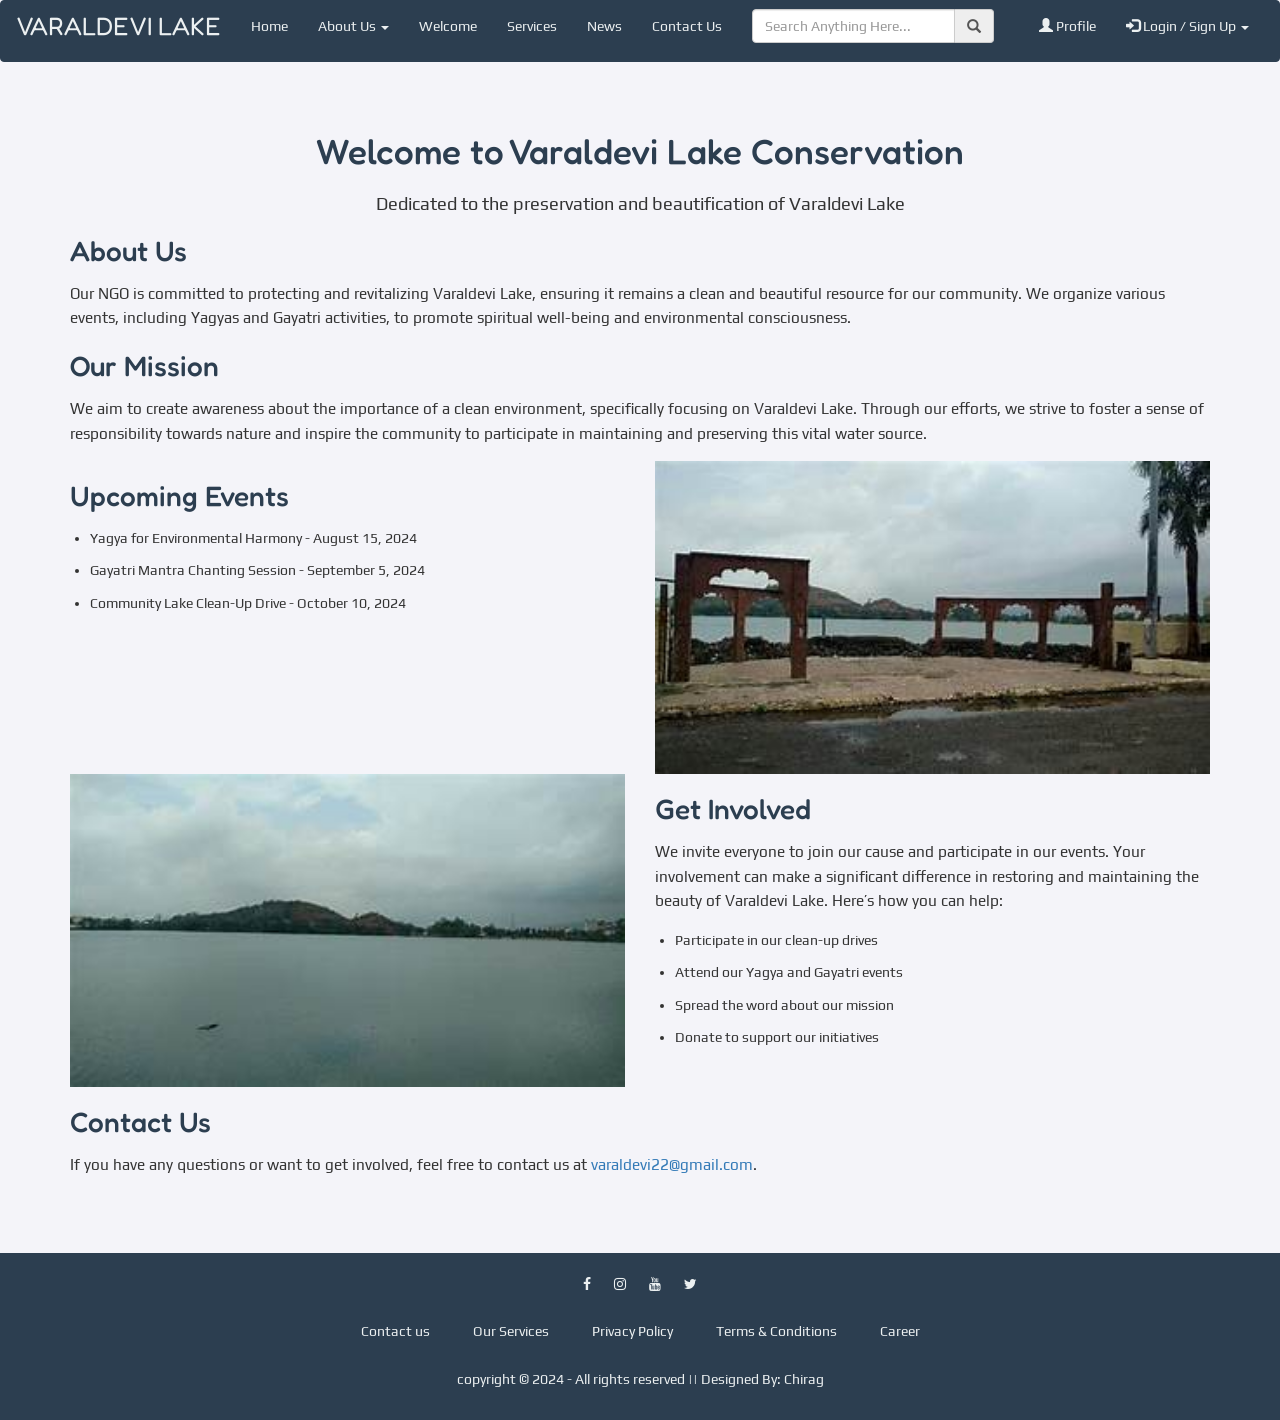
<file: index.html>
<!DOCTYPE html>
<html lang="en">
<head>
    <meta charset="UTF-8">
    <meta name="viewport" content="width=device-width, initial-scale=1.0">
    <title>Varaldevi Lake</title>
    
    <link rel="stylesheet" href="https://maxcdn.bootstrapcdn.com/bootstrap/3.3.7/css/bootstrap.min.css">
    <link rel="stylesheet" href="https://cdnjs.cloudflare.com/ajax/libs/font-awesome/4.7.0/css/font-awesome.min.css"> 
    <link rel="preconnect" href="https://fonts.gstatic.com">
    <link href="https://fonts.googleapis.com/css2?family=Fredoka+One&family=Play&display=swap" rel="stylesheet"> 
    <link rel="stylesheet" href="index.css">
</head>
<body>
    <div class="wrapper">
        <div id="header"></div>
        <div class="content">
            <div class="container">
                <h1 class="text-center">Welcome to Varaldevi Lake Conservation</h1>
                <p class="lead text-center">Dedicated to the preservation and beautification of Varaldevi Lake</p>
                
                <h2>About Us</h2>
                <p>Our NGO is committed to protecting and revitalizing Varaldevi Lake, ensuring it remains a clean and beautiful resource for our community. We organize various events, including Yagyas and Gayatri activities, to promote spiritual well-being and environmental consciousness.</p>

                <h2>Our Mission</h2>
                <p>We aim to create awareness about the importance of a clean environment, specifically focusing on Varaldevi Lake. Through our efforts, we strive to foster a sense of responsibility towards nature and inspire the community to participate in maintaining and preserving this vital water source.</p>

                <div class="row">
                    <div class="col-md-6">
                        <h2>Upcoming Events</h2>
                        <ul>
                            <li>Yagya for Environmental Harmony - August 15, 2024</li>
                            <li>Gayatri Mantra Chanting Session - September 5, 2024</li>
                            <li>Community Lake Clean-Up Drive - October 10, 2024</li>
                        </ul>
                    </div>
                    <div class="col-md-6">
                        <img src="varaldevi1.jpg" alt="Event Image 1" class="img-responsive" style="width:100%;">
                    </div>
                </div>
                <div class="row">
                    <div class="col-md-6">
                        <img src="varaldevi2.jpg" alt="Event Image 2" class="img-responsive" style="width:100%;">
                    </div>
                    <div class="col-md-6">
                        <h2>Get Involved</h2>
                        <p>We invite everyone to join our cause and participate in our events. Your involvement can make a significant difference in restoring and maintaining the beauty of Varaldevi Lake. Here’s how you can help:</p>
                        <ul>
                            <li>Participate in our clean-up drives</li>
                            <li>Attend our Yagya and Gayatri events</li>
                            <li>Spread the word about our mission</li>
                            <li>Donate to support our initiatives</li>
                        </ul>
                    </div>
                </div>

                <h2>Contact Us</h2>
                <p>If you have any questions or want to get involved, feel free to contact us at <a href="mailto:varaldevi22@gmail.com">varaldevi22@gmail.com</a>.</p>
            </div>
        </div>
        <div id="footer"></div>
    </div>
    <script src="https://ajax.googleapis.com/ajax/libs/jquery/1.12.4/jquery.min.js"></script>
    <script src="https://maxcdn.bootstrapcdn.com/bootstrap/3.3.7/js/bootstrap.min.js"></script>
    <script>
        $(function(){
            $("#header").load("header.html"); 
            $("#footer").load("footer.html"); 
        });
    </script>
</body>
</html>
</file>
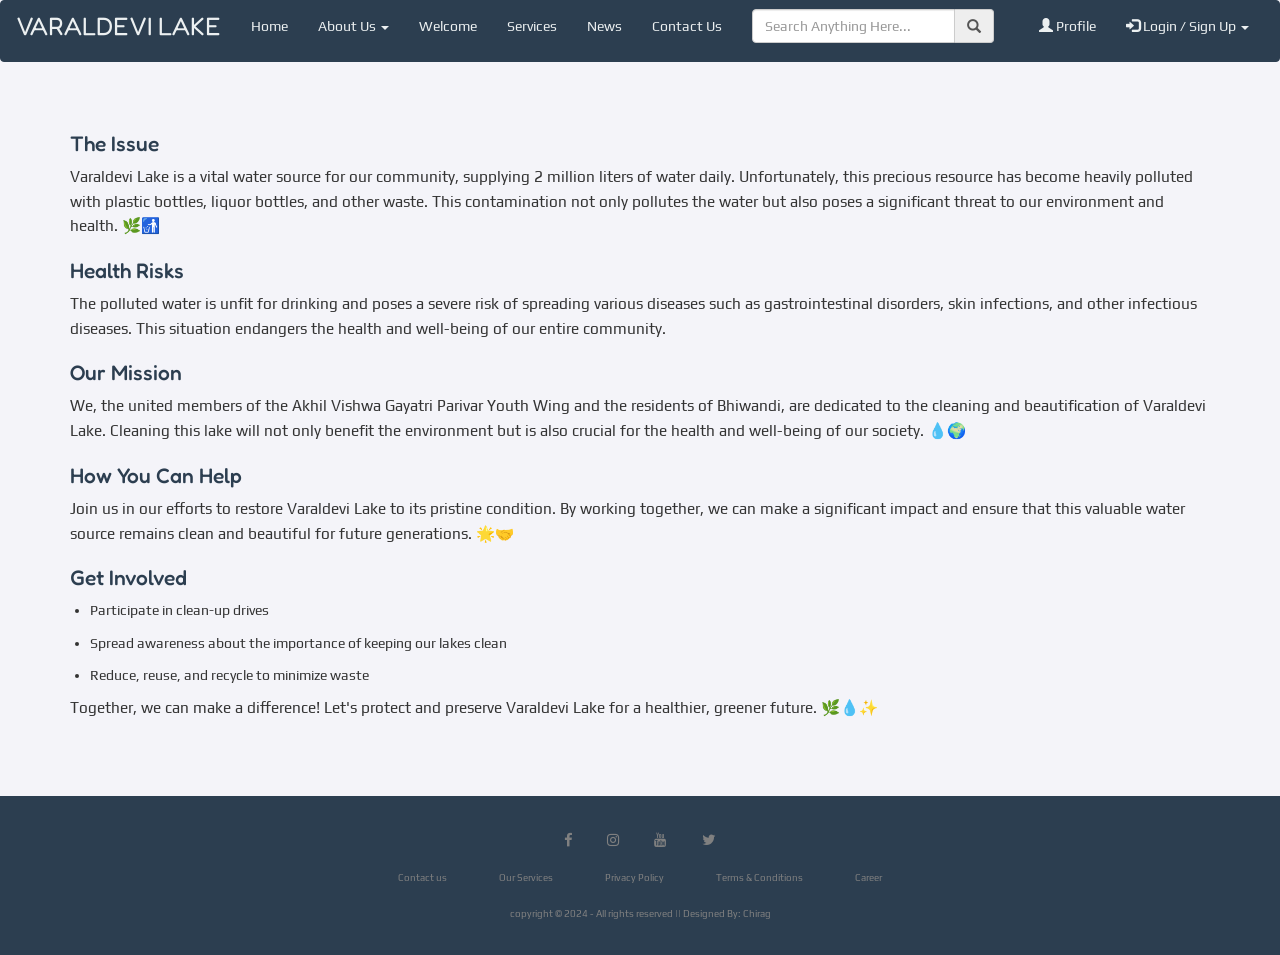
<file: about.html>
<!DOCTYPE html>
<html lang="en">
<head>
    <meta charset="UTF-8">
    <meta name="viewport" content="width=device-width, initial-scale=1.0">
    <title>About Us</title>
    <link rel="stylesheet" href="style.css">
    <link rel="stylesheet" href="https://maxcdn.bootstrapcdn.com/bootstrap/3.3.7/css/bootstrap.min.css">
    <link rel="stylesheet" href="https://cdnjs.cloudflare.com/ajax/libs/font-awesome/4.7.0/css/font-awesome.min.css"> 
    <link rel="preconnect" href="https://fonts.gstatic.com">
    <link href="https://fonts.googleapis.com/css2?family=Playfair+Display:wght@700&family=Roboto:wght@400;700&display=swap" rel="stylesheet">
    <link rel="stylesheet" href="index.css">
</head>
<body>
    <div class="wrapper">
        <div id="header"></div>
        <div class="content">
            <div class="container">
                <h3>The Issue</h3>
                <p>Varaldevi Lake is a vital water source for our community, supplying 2 million liters of water daily. Unfortunately, this precious resource has become heavily polluted with plastic bottles, liquor bottles, and other waste. This contamination not only pollutes the water but also poses a significant threat to our environment and health. 🌿🚮</p>
                
                <h3>Health Risks</h3>
                <p>The polluted water is unfit for drinking and poses a severe risk of spreading various diseases such as gastrointestinal disorders, skin infections, and other infectious diseases. This situation endangers the health and well-being of our entire community.</p>
                
                <h3>Our Mission</h3>
                <p>We, the united members of the Akhil Vishwa Gayatri Parivar Youth Wing and the residents of Bhiwandi, are dedicated to the cleaning and beautification of Varaldevi Lake. Cleaning this lake will not only benefit the environment but is also crucial for the health and well-being of our society. 💧🌍</p>
                
                <h3>How You Can Help</h3>
                <p>Join us in our efforts to restore Varaldevi Lake to its pristine condition. By working together, we can make a significant impact and ensure that this valuable water source remains clean and beautiful for future generations. 🌟🤝</p>
                
                <h3>Get Involved</h3>
                <ul>
                    <li>Participate in clean-up drives</li>
                    <li>Spread awareness about the importance of keeping our lakes clean</li>
                    <li>Reduce, reuse, and recycle to minimize waste</li>
                </ul>
                <p>Together, we can make a difference! Let's protect and preserve Varaldevi Lake for a healthier, greener future. 🌿💧✨</p>
            </div>
        </div>
        <div id="footer"></div>
    </div>
    <script src="https://ajax.googleapis.com/ajax/libs/jquery/1.12.4/jquery.min.js"></script>
    <script src="https://maxcdn.bootstrapcdn.com/bootstrap/3.3.7/js/bootstrap.min.js"></script>
    <script>
        $(function(){
            $("#header").load("header.html"); 
            $("#footer").load("footer.html"); 
        });
    </script>
</body>
</html>
</file>
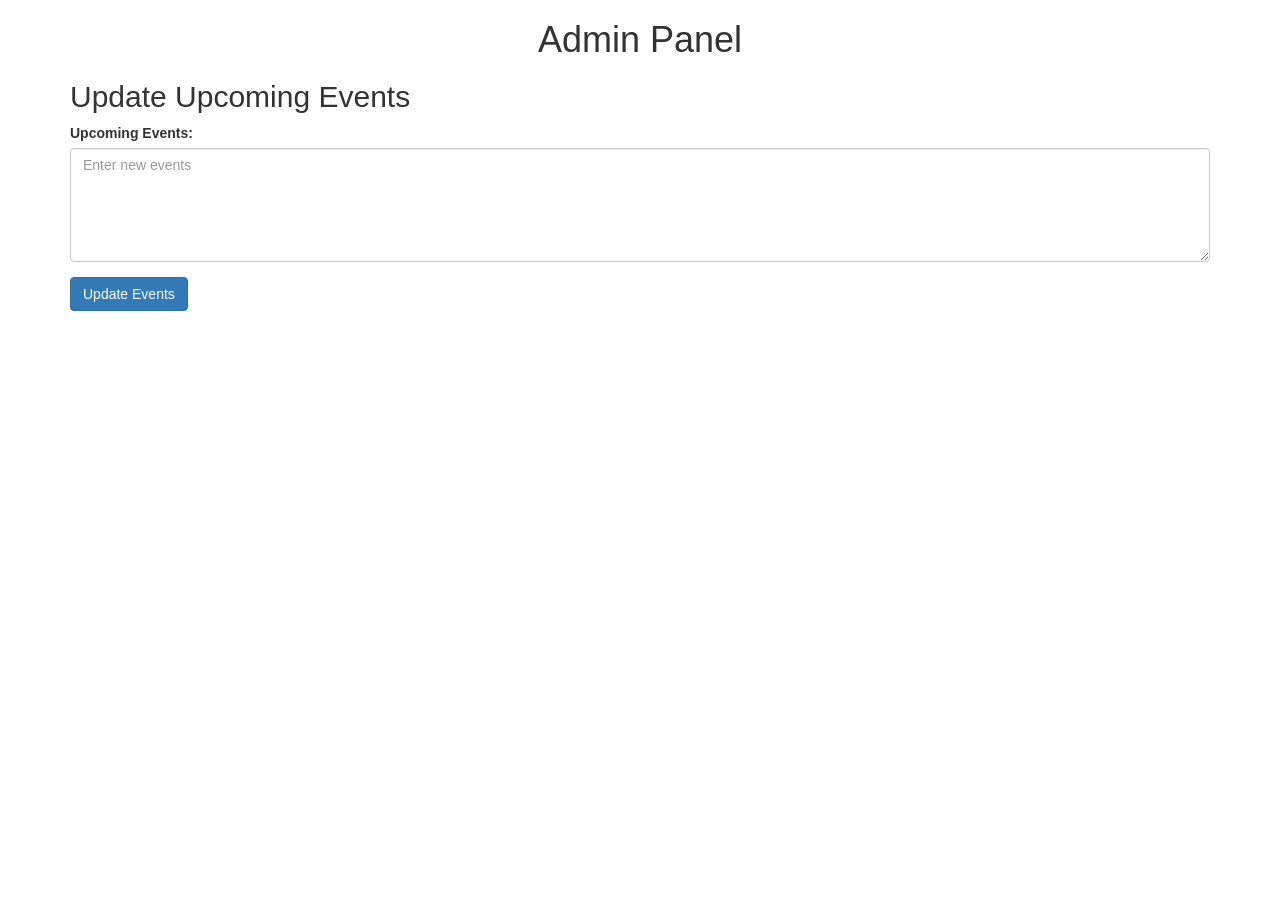
<file: admin.html>
<!DOCTYPE html>
<html lang="en">
<head>
    <meta charset="UTF-8">
    <meta name="viewport" content="width=device-width, initial-scale=1.0">
    <title>Admin Panel</title>
    <link rel="stylesheet" href="https://maxcdn.bootstrapcdn.com/bootstrap/3.3.7/css/bootstrap.min.css">
</head>
<body>
    <div class="container">
        <h1 class="text-center">Admin Panel</h1>
        <h2>Update Upcoming Events</h2>
        <form id="update-events-form" action="/update-content" method="POST">
            <div class="form-group">
                <label for="events">Upcoming Events:</label>
                <textarea id="events" name="events" class="form-control" rows="5" placeholder="Enter new events"></textarea>
            </div>
            <button type="submit" class="btn btn-primary">Update Events</button>
        </form>
    </div>
</body>
</html>
</file>
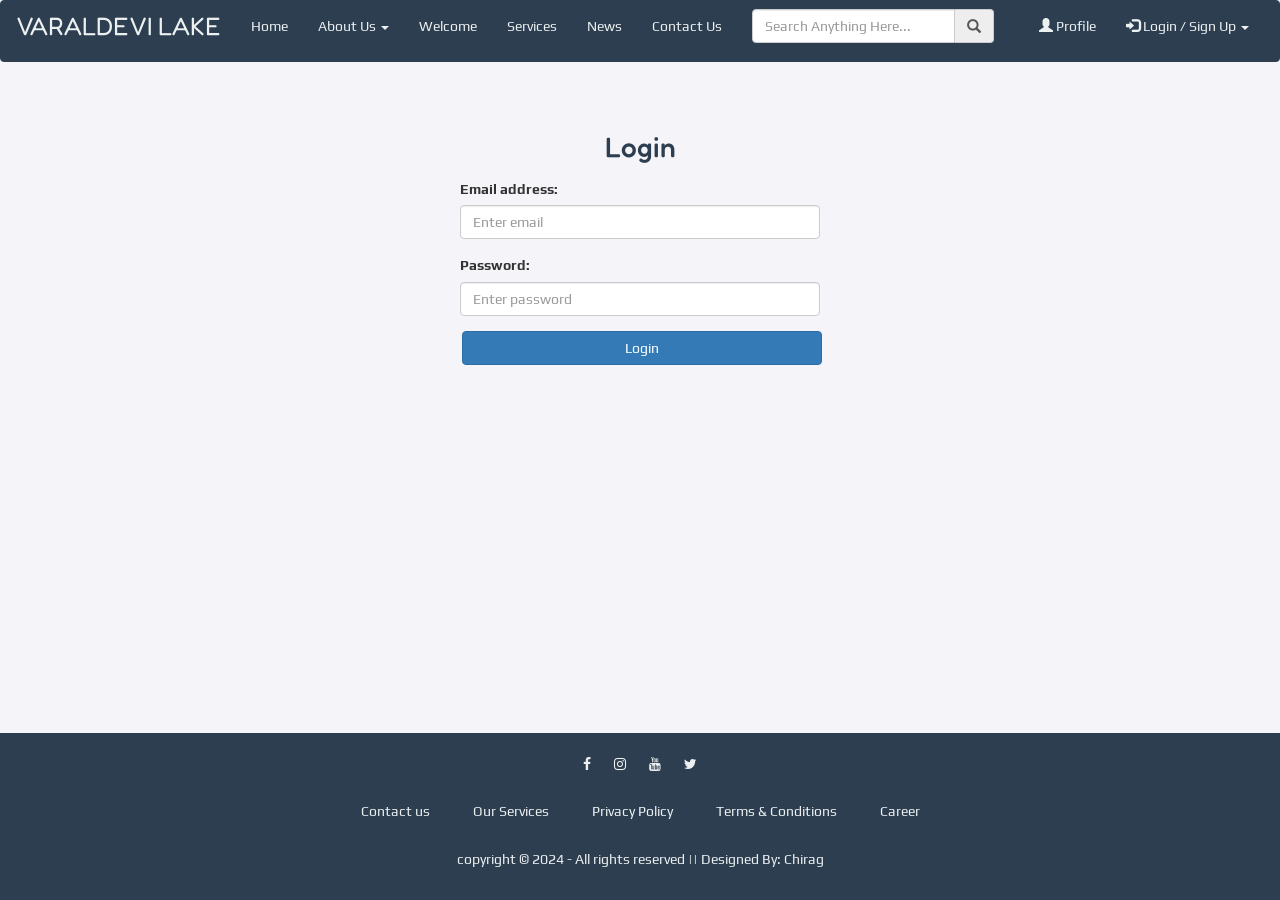
<file: login.html>
<!DOCTYPE html>
<html lang="en">
<head>
    <meta charset="UTF-8">
    <meta name="viewport" content="width=device-width, initial-scale=1.0">
    <title>Login</title>
    <link rel="stylesheet" href="https://maxcdn.bootstrapcdn.com/bootstrap/3.3.7/css/bootstrap.min.css">
    <link rel="stylesheet" href="https://cdnjs.cloudflare.com/ajax/libs/font-awesome/4.7.0/css/font-awesome.min.css"> 
    <link rel="preconnect" href="https://fonts.gstatic.com">
    <link href="https://fonts.googleapis.com/css2?family=Fredoka+One&family=Play&display=swap" rel="stylesheet"> 
    <link rel="stylesheet" href="index.css">
</head>
<body>
    <div class="wrapper">
        <div id="header"></div>
        <div class="content">
            <div class="container">
                <div class="row">
                    <div class="col-md-4 col-md-offset-4">
                        <h2 class="text-center">Login</h2>
                        <form action="/login" method="POST">
                            <div class="form-group">
                                <label for="email">Email address:</label>
                                <input type="email" class="form-control" id="email" name="email" placeholder="Enter email" required>
                            </div>
                            <div class="form-group">
                                <label for="pwd">Password:</label>
                                <input type="password" class="form-control" id="pwd" name="password" placeholder="Enter password" required>
                            </div>
                            <button type="submit" class="btn btn-primary btn-block">Login</button>
                        </form>
                    </div>
                </div>
            </div>
        </div>
        <div id="footer"></div>
    </div>
    <script src="https://ajax.googleapis.com/ajax/libs/jquery/1.12.4/jquery.min.js"></script>
    <script src="https://maxcdn.bootstrapcdn.com/bootstrap/3.3.7/js/bootstrap.min.js"></script>
    <script>
        $(function(){
            $("#header").load("header.html"); 
            $("#footer").load("footer.html"); 
        });
    </script>
</body>
</html>
</file>
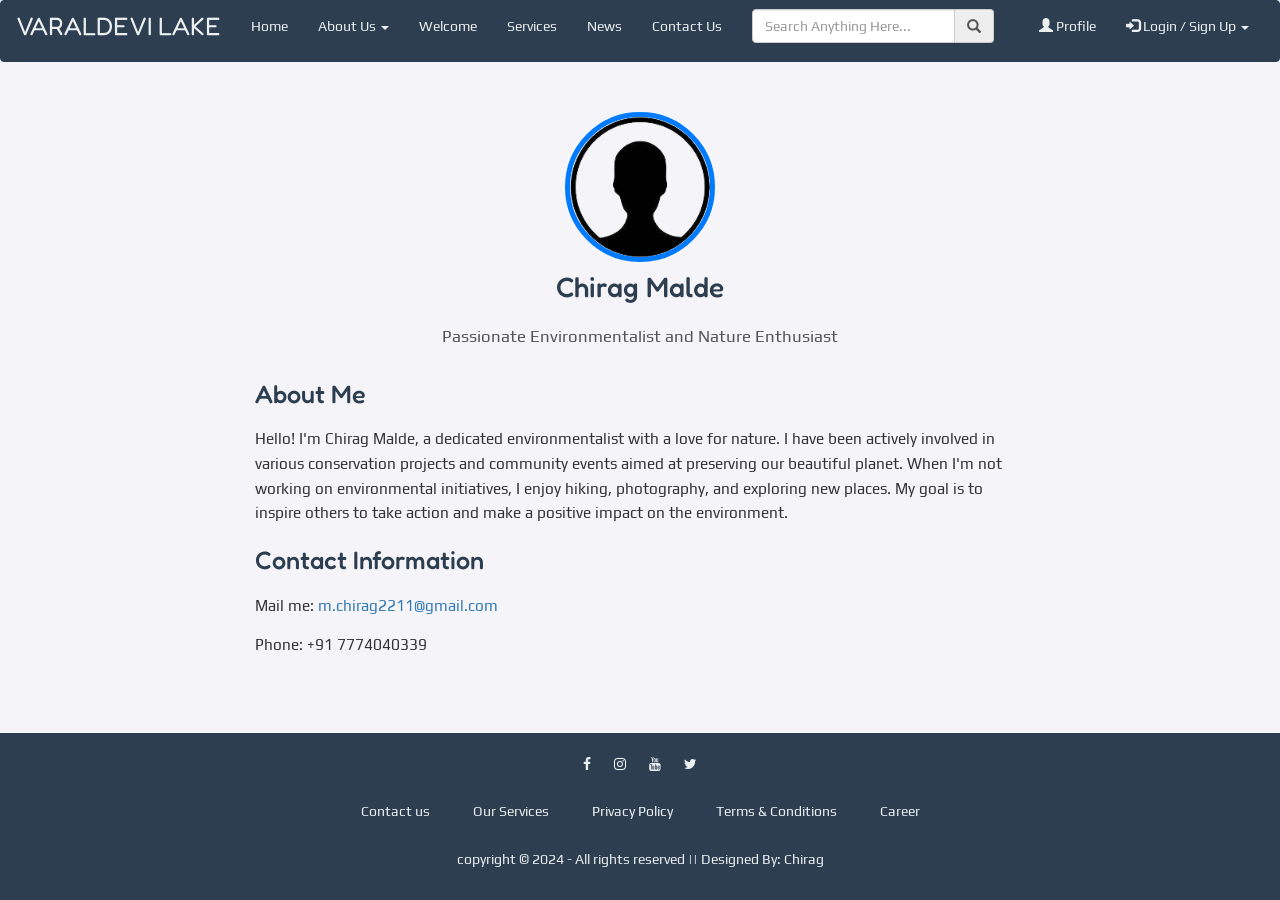
<file: profile.html>
<!DOCTYPE html>
<html lang="en">
<head>
    <meta charset="UTF-8">
    <meta name="viewport" content="width=device-width, initial-scale=1.0">
    <title>Profile - Varaldevi Lake</title>
    <link rel="stylesheet" href="https://maxcdn.bootstrapcdn.com/bootstrap/3.3.7/css/bootstrap.min.css">
    <link rel="stylesheet" href="https://cdnjs.cloudflare.com/ajax/libs/font-awesome/4.7.0/css/font-awesome.min.css"> 
    <link rel="preconnect" href="https://fonts.gstatic.com">
    <link href="https://fonts.googleapis.com/css2?family=Fredoka+One&family=Play&display=swap" rel="stylesheet"> 
    <link rel="stylesheet" href="index.css">
    <style>
        body {
            font-family: 'Play', sans-serif;
        }
        .profile {
            padding: 30px 0;
        }
        .profile .profile-header {
            text-align: center;
            margin-bottom: 30px;
        }
        .profile .profile-header img {
            width: 150px;
            height: 150px;
            border-radius: 50%;
            object-fit: cover;
            border: 5px solid #007bff;
        }
        .profile .profile-header h1 {
            font-family: 'Fredoka One', cursive;
            font-size: 2em;
            margin-top: 10px;
        }
        .profile .profile-header p {
            font-size: 1.2em;
            color: #555;
        }
        .profile .profile-info {
            max-width: 800px;
            margin: 0 auto;
            padding: 0 15px;
        }
        .profile .profile-info h2 {
            font-size: 1.8em;
            margin-bottom: 20px;
        }
        .profile .profile-info p {
            font-size: 1.1em;
            line-height: 1.6;
            color: #333;
        }
    </style>
</head>
<body>
    <div class="wrapper">
        <div id="header"></div>

        <!-- Profile Section -->
        <div class="profile">
            <div class="profile-header">
                <img src="profile.png" alt="Profile Picture">
                <h1>Chirag Malde</h1>
                <p>Passionate Environmentalist and Nature Enthusiast</p>
            </div>
            <div class="profile-info">
                <h2>About Me</h2>
                <p>Hello! I'm Chirag Malde, a dedicated environmentalist with a love for nature. I have been actively involved in various conservation projects and community events aimed at preserving our beautiful planet. When I'm not working on environmental initiatives, I enjoy hiking, photography, and exploring new places. My goal is to inspire others to take action and make a positive impact on the environment.</p>

                <h2>Contact Information</h2>
                <p>Mail me: <a href="mailto:m.chirag2211@gmail.com">m.chirag2211@gmail.com</a></p>
                <p>Phone: +91 7774040339</p>
            </div>
        </div>

        <!-- Footer Section -->
        <div id="footer"></div>
    </div>
    
    <script src="https://ajax.googleapis.com/ajax/libs/jquery/1.12.4/jquery.min.js"></script>
    <script src="https://maxcdn.bootstrapcdn.com/bootstrap/3.3.7/js/bootstrap.min.js"></script>
    <script>
        $(function(){
            $("#header").load("header.html");
            $("#footer").load("footer.html"); // Load the footer HTML
        });
    </script>
</body>
</html>
</file>
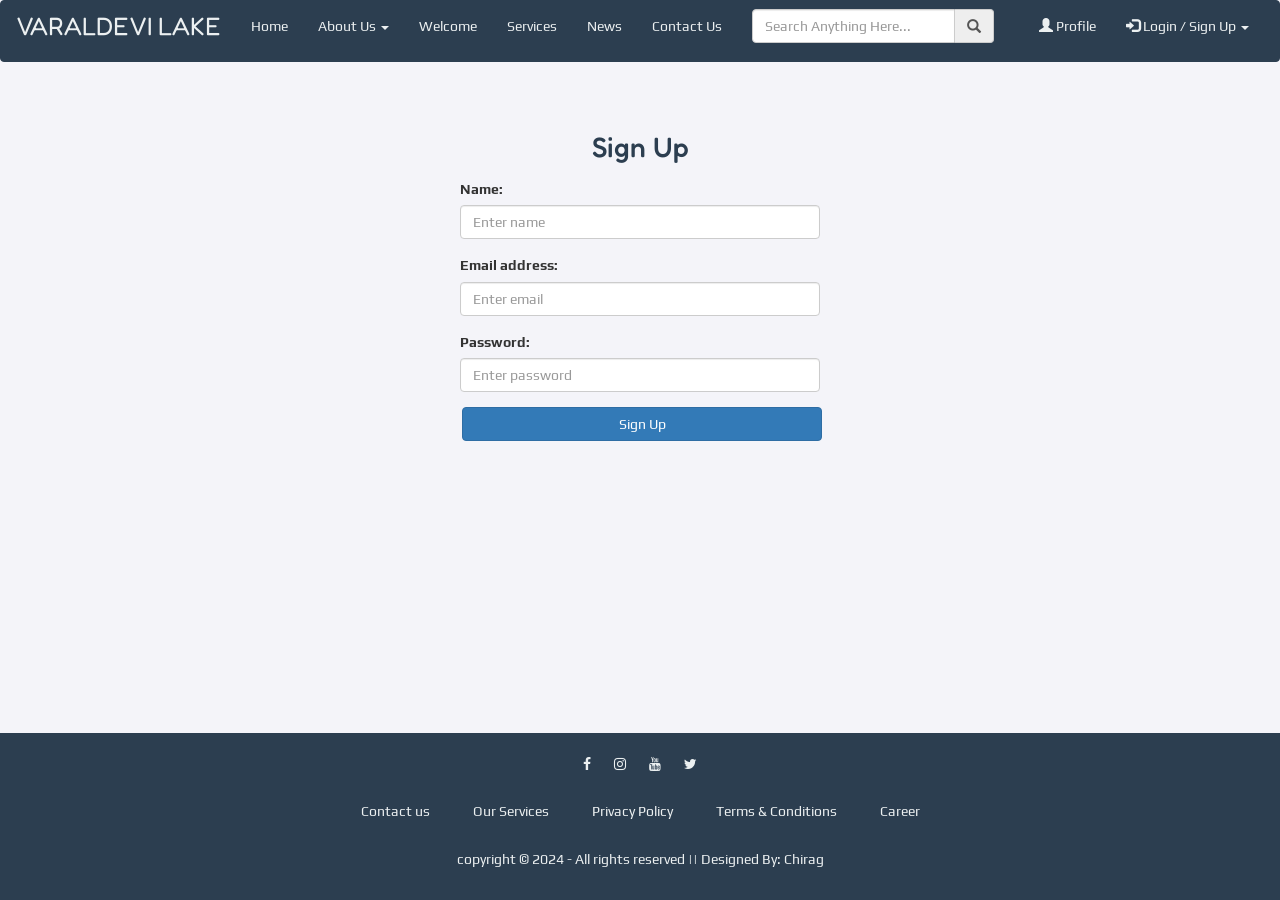
<file: signup.html>
<!DOCTYPE html>
<html lang="en">
<head>
    <meta charset="UTF-8">
    <meta name="viewport" content="width=device-width, initial-scale=1.0">
    <title>Sign Up</title>
    <link rel="stylesheet" href="https://maxcdn.bootstrapcdn.com/bootstrap/3.3.7/css/bootstrap.min.css">
    <link rel="stylesheet" href="https://cdnjs.cloudflare.com/ajax/libs/font-awesome/4.7.0/css/font-awesome.min.css"> 
    <link rel="preconnect" href="https://fonts.gstatic.com">
    <link href="https://fonts.googleapis.com/css2?family=Fredoka+One&family=Play&display=swap" rel="stylesheet"> 
    <link rel="stylesheet" href="index.css">
</head>
<body>
    <div class="wrapper">
        <div id="header"></div>
        <div class="content">
            <div class="container">
                <div class="row">
                    <div class="col-md-4 col-md-offset-4">
                        <h2 class="text-center">Sign Up</h2>
                        <form action="/signup" method="POST">
                            <div class="form-group">
                                <label for="name">Name:</label>
                                <input type="text" class="form-control" id="name" name="name" placeholder="Enter name" required>
                            </div>
                            <div class="form-group">
                                <label for="email">Email address:</label>
                                <input type="email" class="form-control" id="email" name="email" placeholder="Enter email" required>
                            </div>
                            <div class="form-group">
                                <label for="pwd">Password:</label>
                                <input type="password" class="form-control" id="pwd" name="password" placeholder="Enter password" required>
                            </div>
                            <button type="submit" class="btn btn-primary btn-block">Sign Up</button>
                        </form>                        
                    </div>
                </div>
            </div>
        </div>
        <div id="footer"></div>
    </div>
    <script src="https://ajax.googleapis.com/ajax/libs/jquery/1.12.4/jquery.min.js"></script>
    <script src="https://maxcdn.bootstrapcdn.com/bootstrap/3.3.7/js/bootstrap.min.js"></script>
    <script>
        $(function(){
            $("#header").load("header.html"); 
            $("#footer").load("footer.html"); 
        });
    </script>
</body>
</html>
</file>
<file: index.css>
/* style.css */

/* Importing Google Fonts */
@import url('https://fonts.googleapis.com/css2?family=Fredoka+One&family=Play&display=swap');

/* Basic reset for better cross-browser compatibility */
* {
    margin: 0;
    padding: 0;
    box-sizing: border-box;
}

/* Body styling */
html, body {
    height: 100%;
    font-family: 'Play', sans-serif;
    background-color: #f4f4f9;
    color: #333;
    line-height: 1.6;
}

.wrapper {
    display: flex;
    flex-direction: column;
    min-height: 100vh;
}

/* Header styling */
.navbar-inverse {
    background-color: #2c3e50;
    border-color: #2c3e50;
}

.navbar-inverse .navbar-brand {
    font-family: 'Fredoka One', cursive;
    color: #ecf0f1 !important;
    font-size: 1.8em;
}

.navbar-inverse .navbar-nav > li > a {
    color: #ecf0f1 !important;
}

/* Content area styling */
.content {
    flex: 1;
    padding: 30px 15px;
}

h1, h2, h3 {
    font-family: 'Fredoka One', cursive;
    color: #2c3e50;
}

h1 {
    font-size: 2.5em;
    margin-bottom: 20px;
}

h2 {
    font-size: 2em;
    margin-top: 20px;
    margin-bottom: 15px;
}

h3 {
    font-size: 1.5em;
    margin-top: 20px;
    margin-bottom: 10px;
}

p {
    font-size: 1.1em;
    margin-bottom: 15px;
}

.lead {
    font-size: 1.3em;
    font-weight: 300;
    margin-bottom: 20px;
}

ul {
    list-style-type: disc;
    padding-left: 20px;
}

ul li {
    margin-bottom: 10px;
}

/* Footer styling */
.footer {
    background-color: #2c3e50;
    color: #ecf0f1;
    padding: 20px 0;
    text-align: center;
    margin-top: 30px;
}

.footer a {
    color: #ecf0f1;
    margin: 0 10px;
    text-decoration: none;
}

.footer a:hover {
    text-decoration: underline;
}

.footer ul {
    list-style-type: none;
    padding: 0;
    margin: 15px 0;
}

.footer ul li {
    display: inline;
    margin: 0 10px;
}

.footer .row {
    margin-bottom: 10px;
}

/* Responsive styling */
@media (max-width: 768px) {
    .navbar-header .navbar-toggle {
        float: left;
        margin-right: 10px;
    }

    .navbar-collapse {
        margin-top: 15px;
    }

    .content {
        padding: 20px 10px;
    }

    h1 {
        font-size: 2em;
    }

    h2 {
        font-size: 1.8em;
    }

    h3 {
        font-size: 1.3em;
    }

    .lead {
        font-size: 1.2em;
    }

    p {
        font-size: 1em;
    }
}
/* General button styling */
button {
    background-color: #4CAF50; /* Green background */
    border: none; /* Remove borders */
    color: white; /* White text */
    padding: 10px 20px; /* Smaller padding */
    text-align: center; /* Center text */
    text-decoration: none; /* Remove underline */
    display: inline-block; /* Make buttons inline */
    font-size: 14px; /* Smaller font size */
    margin: 4px 2px; /* Add margins */
    cursor: pointer; /* Pointer cursor on hover */
    border-radius: 4px; /* Rounded corners */
    transition: background-color 0.3s ease; /* Smooth transition */
}

/* Hover effect for buttons */
button:hover {
    background-color: #45a049; /* Darker green on hover */
}

/* Styling for specific button in the contact form */
#contact-form button {
    background-color: #008CBA; /* Blue background */
    border-radius: 8px; /* More rounded corners */
    padding: 8px 16px; /* Smaller padding */
    font-size: 14px; /* Smaller font size */
}

#contact-form button:hover {
    background-color: #007bb5; /* Darker blue on hover */
}
</file>
<file: style.css>
body {
    margin: 0;
    overflow-x: hidden;
    display: flex;
    flex-direction: column;
    min-height: 100vh;
}

.wrapper {
    flex: 1;
    display: flex;
    flex-direction: column;
}

.content {
    flex: 1;
}

.footer {
    background: #000;
    padding: 15px 0;  /* Reduced padding */
    font-family: 'Play', sans-serif;
    text-align: center;
}

.footer .row {
    width: 100%;
    margin: 1% 0%;
    padding: 0.3% 0%;  /* Reduced padding */
    color: gray;
    font-size: 0.7em;  /* Reduced font size */
}

.footer .row a {
    text-decoration: none;
    color: gray;
    transition: 0.5s;
}

.footer .row a:hover {
    color: #fff;
}

.footer .row ul {
    width: 100%;
    padding: 0;
    margin: 0;
    list-style-type: none;
}

.footer .row ul li {
    display: inline-block;
    margin: 0px 15px;  /* Reduced margin */
}

.footer .row a i {
    font-size: 1.5em;  /* Reduced icon size */
    margin: 0% 0.5%;  /* Reduced margin */
}

@media (max-width: 720px) {
    .footer {
        text-align: left;
        padding: 5%;
    }

    .footer .row ul li {
        display: block;
        margin: 10px 0px;
        text-align: left;
    }

    .footer .row a i {
        margin: 0% 3%;
    }
}
</file>
